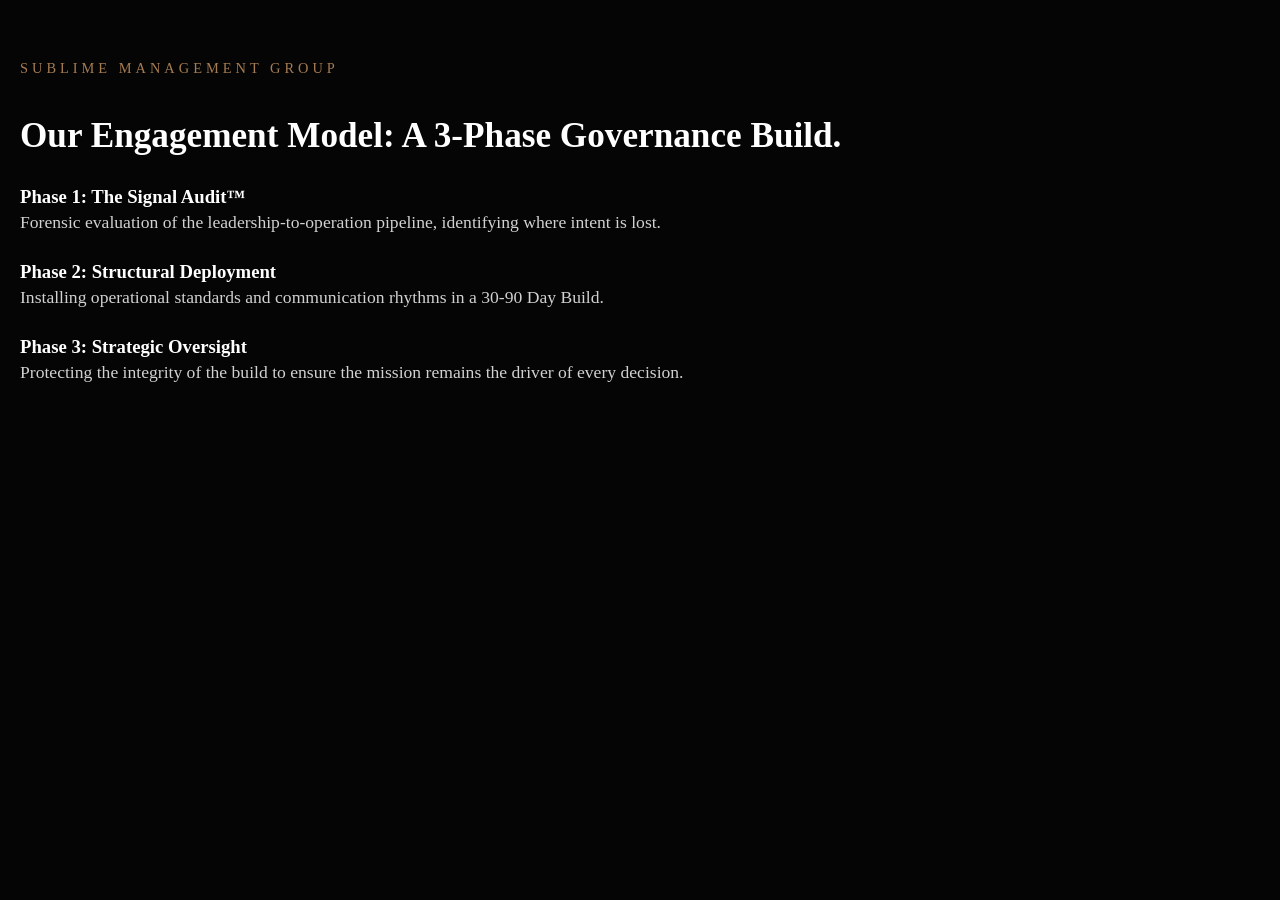
<file: blueprint.html>
<!DOCTYPE html>
<html lang="en"><head><link rel="stylesheet" href="style.css"><title>Our Service Architecture | 90-Day Foundation Sprint</title></head>
<body>
    <div class="logo">Sublime MANAGEMENT GROUP</div>
    <h1>Our Engagement Model: A 3-Phase Governance Build.</h1>
    <h3>Phase 1: The Signal Audit™</h3>
    <p>Forensic evaluation of the leadership-to-operation pipeline, identifying where intent is lost.</p>
    <h3>Phase 2: Structural Deployment</h3>
    <p>Installing operational standards and communication rhythms in a 30-90 Day Build.</p>
    <h3>Phase 3: Strategic Oversight</h3>
    <p>Protecting the integrity of the build to ensure the mission remains the driver of every decision.</p>
</body></html>
</file>
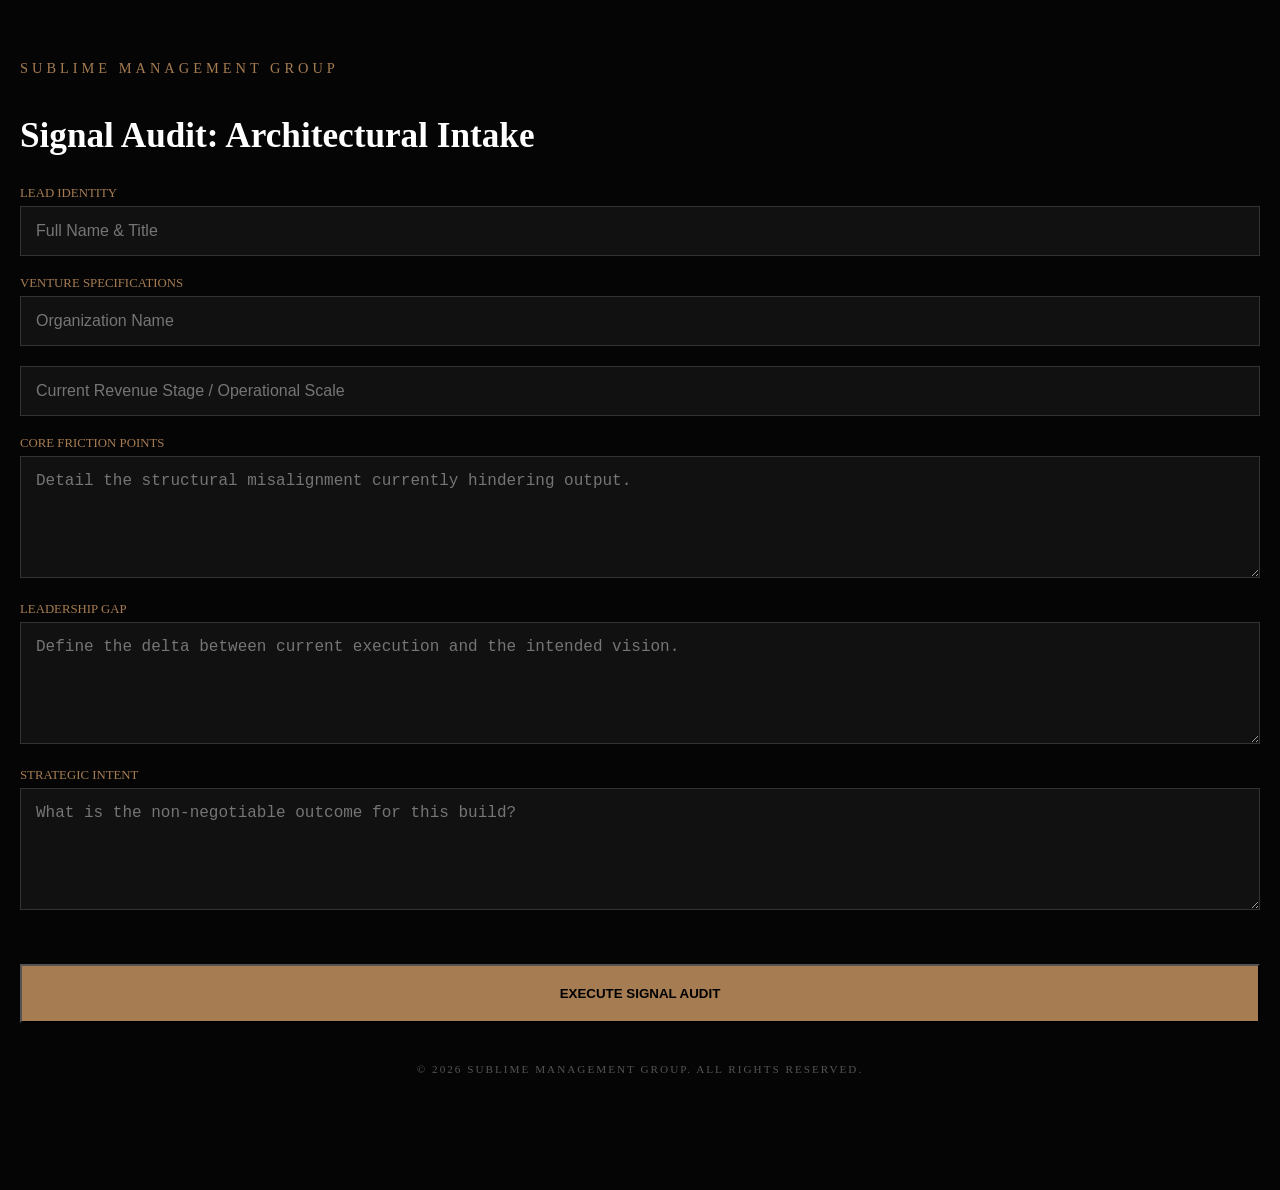
<file: extraction.html>
<!DOCTYPE html>
<html lang="en">
<head>
    <meta charset="UTF-8">
    <meta name="viewport" content="width=device-width, initial-scale=1.0">
    <link rel="stylesheet" href="style.css">
    <title>Vision Extraction | Sublime Management Group</title>
</head>
<body>
    <div class="logo">Sublime MANAGEMENT GROUP</div>
    
    <h1>Signal Audit: Architectural Intake</h1>
    
    <form action="https://formspree.io/f/mojbynnr" method="POST">
        <label style="display:block; color:#a67c52; margin-bottom:5px; font-size:0.8rem;">LEAD IDENTITY</label>
        <input type="text" name="name" placeholder="Full Name & Title" required>
        
        <label style="display:block; color:#a67c52; margin-bottom:5px; font-size:0.8rem;">VENTURE SPECIFICATIONS</label>
        <input type="text" name="company" placeholder="Organization Name" required>
        <input type="text" name="revenue_stage" placeholder="Current Revenue Stage / Operational Scale" required>
        
        <label style="display:block; color:#a67c52; margin-bottom:5px; font-size:0.8rem;">CORE FRICTION POINTS</label>
        <textarea name="friction_analysis" rows="5" placeholder="Detail the structural misalignment currently hindering output." required></textarea>
        
        <label style="display:block; color:#a67c52; margin-bottom:5px; font-size:0.8rem;">LEADERSHIP GAP</label>
        <textarea name="leadership_gap" rows="5" placeholder="Define the delta between current execution and the intended vision." required></textarea>
        
        <label style="display:block; color:#a67c52; margin-bottom:5px; font-size:0.8rem;">STRATEGIC INTENT</label>
        <textarea name="strategic_intent" rows="5" placeholder="What is the non-negotiable outcome for this build?" required></textarea>
        
        <button type="submit" class="btn">EXECUTE SIGNAL AUDIT</button>
    </form>

    <footer style="margin-top:auto; padding:40px 0; font-size:0.7rem; color:#555; text-transform:uppercase; letter-spacing:2px; text-align:center;">&copy; 2026 SUBLIME MANAGEMENT GROUP. ALL RIGHTS RESERVED.</footer>
</body>
</html>
</file>
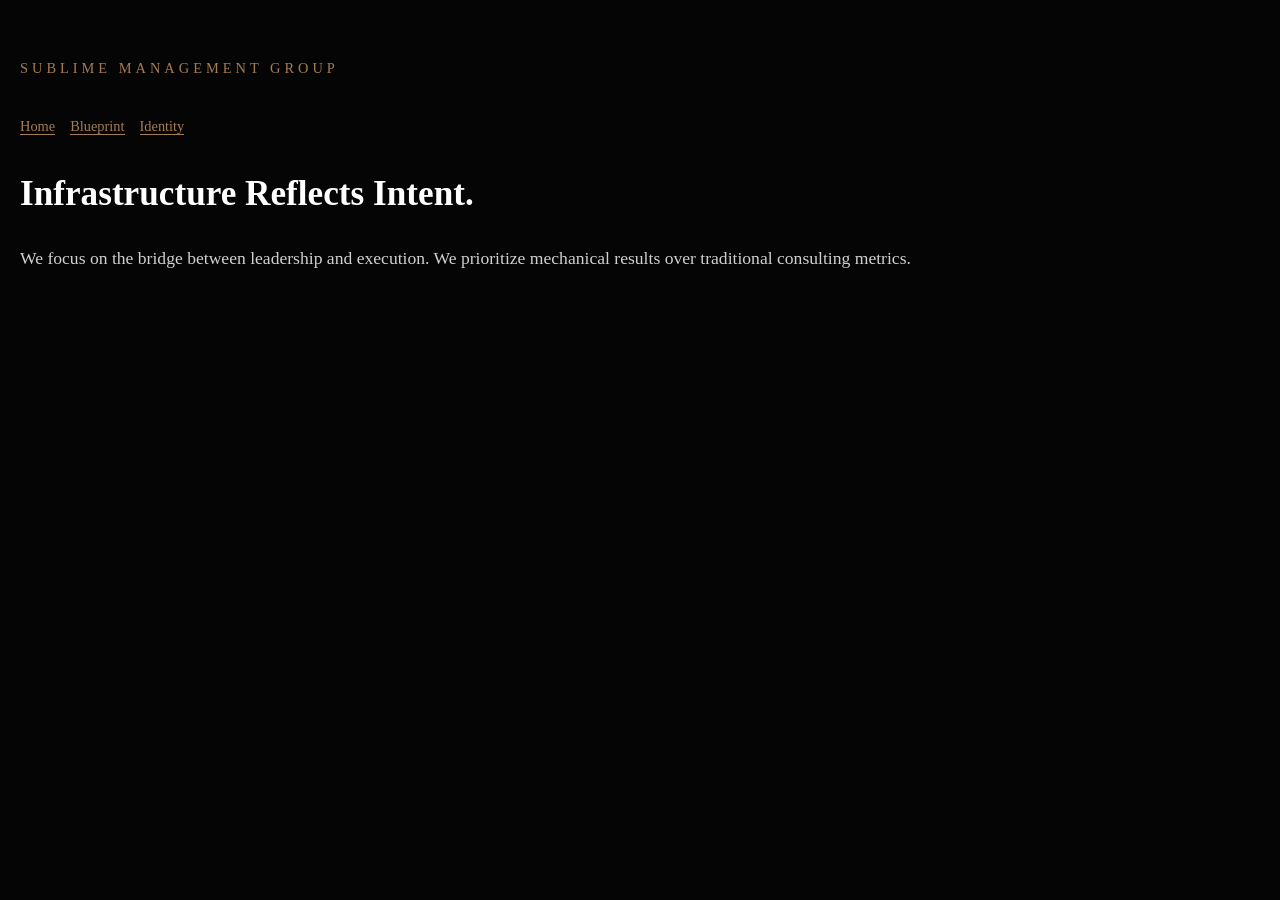
<file: identity.html>
<!DOCTYPE html>
<html lang="en">
<head>
    <meta charset="UTF-8">
    <meta name="viewport" content="width=device-width, initial-scale=1.0">
    <link rel="stylesheet" href="style.css">
    <title>Identity</title>
</head>
<body>
    <div class="logo">Sublime MANAGEMENT GROUP</div>
    <nav><a href="index.html">Home</a><a href="blueprint.html">Blueprint</a><a href="identity.html">Identity</a></nav>
    <h1>Infrastructure Reflects Intent.</h1>
    <p>We focus on the bridge between leadership and execution. We prioritize mechanical results over traditional consulting metrics.</p>
</body>
</html>
</file>
<file: style.css>
:root { --bg: #050505; --text: #ffffff; --bronze: #a67c52; }
* { margin: 0; padding: 0; box-sizing: border-box; }
html, body { width: 100%; min-height: 100%; background-color: var(--bg); color: var(--text); font-family: 'Georgia', serif; }
body { display: flex; flex-direction: column; padding: 60px 20px; }
.logo { color: var(--bronze); font-size: 0.9rem; letter-spacing: 4px; text-transform: uppercase; margin-bottom: 40px; }
nav { margin-bottom: 40px; }
nav a { color: var(--bronze); text-decoration: none; font-size: 0.9rem; margin-right: 15px; border-bottom: 1px solid var(--bronze); }
h1 { font-size: 2.2rem; line-height: 1.1; font-weight: 800; margin-bottom: 30px; }
p { font-size: 1.1rem; line-height: 1.6; color: #d1d1d1; margin-bottom: 25px; }
.btn { display: block; background: var(--bronze); color: #000; padding: 20px; text-decoration: none; font-weight: bold; text-transform: uppercase; text-align: center; margin-top: 30px; width: 100%; }
input, textarea { width: 100%; margin-bottom: 20px; padding: 15px; background: #111; border: 1px solid #333; color: white; font-size: 1rem; }
</file>
